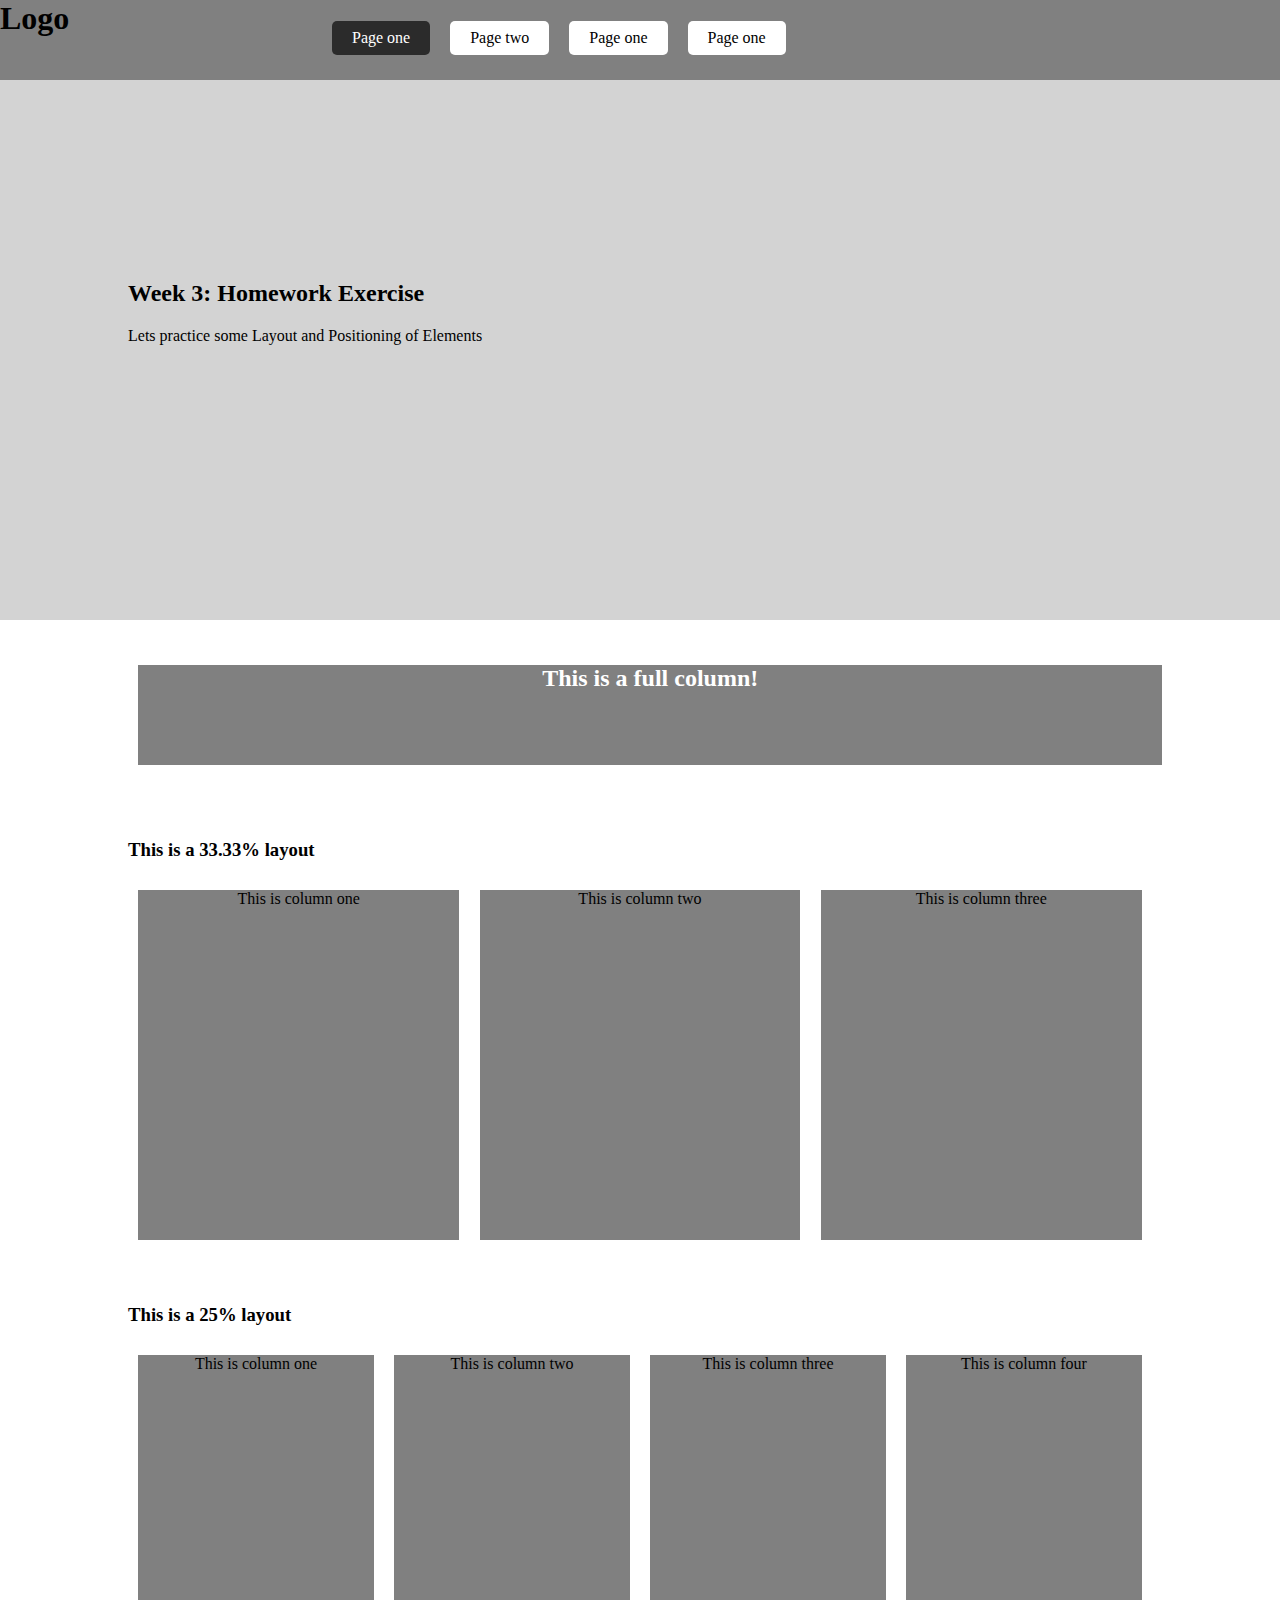
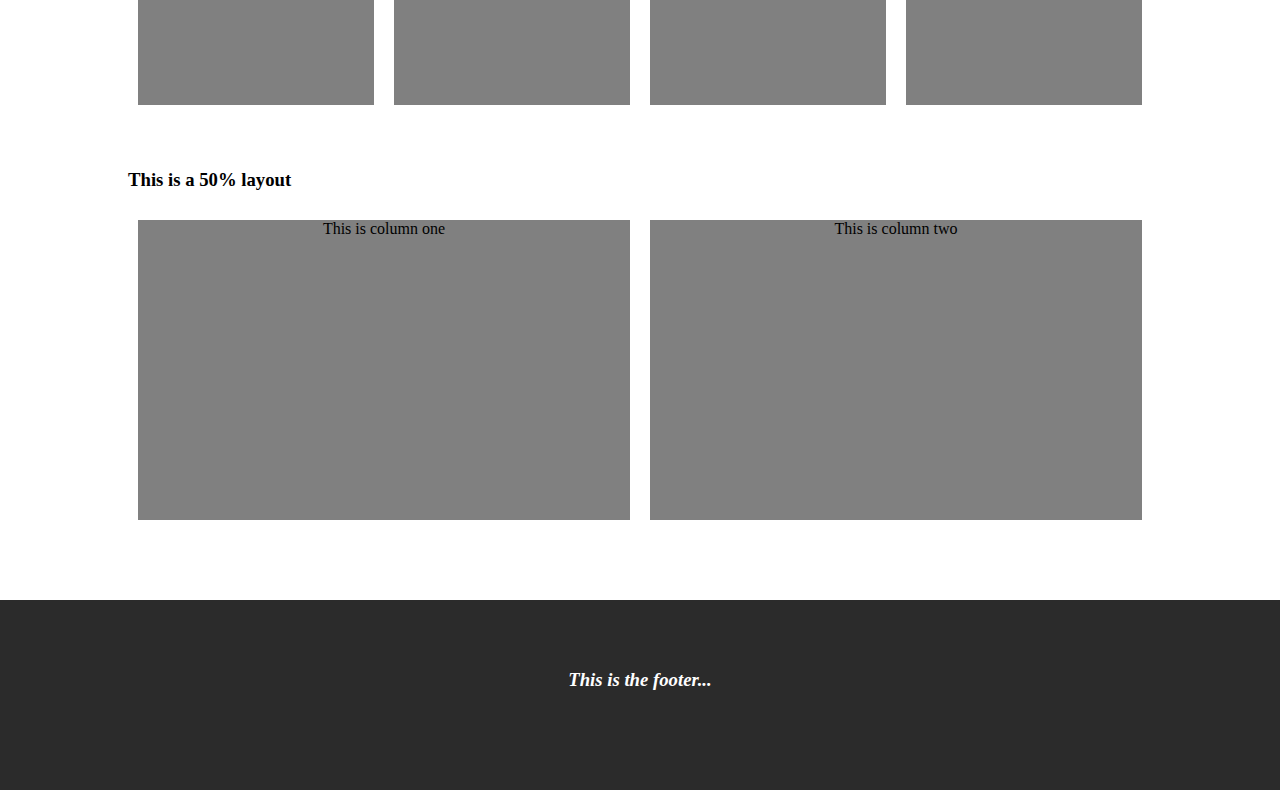
<file: index.html>
<!DOCTYPE html>
<html lang="en">
<head>
    <meta charset="UTF-8">
    <meta http-equiv="X-UA-Compatible" content="IE=edge">
    <meta name="viewport" content="width=device-width, initial-scale=1.0">
    <title>Week 3: Homework Exercise</title>

    <link rel="stylesheet" href="CSS/Main.css">
</head>
<body>
     <nav>
        <div class="logo"><h1>Logo</h1></div>
        <div class="nav-con">
            <ul>
              <a href="/index.html"><li class="active">Page one</li></a>
              <a href="Pages/Page2.html"><li>Page two</li></a>
              <a href="Pages/Page3.html"><li>Page one</li></a>
              <a href="Pages/Page4.html"><li>Page one</li></a> 
            </ul>
        </div>
     </nav>

    <header>
        <div class="heading">
            <h2>Week 3: Homework Exercise</h2>
            <p>Lets practice some Layout and Positioning of Elements</p>
        </div>
    </header>

    <section class="full">
        <div class="col-12"><h2>This is a full column!</h2></div>
    </section>

    <section class="third">
        <h3>This is a 33.33% layout</h3>
        <div class="col-4">This is column one</div>
        <div class="col-4">This is column two</div>
        <div class="col-4">This is column three</div>
     </section>

     <section class="quarter">
        <h3>This is a 25% layout</h3>
        <div class="col-3">This is column one</div>
        <div class="col-3">This is column two</div>
        <div class="col-3">This is column three</div>
        <div class="col-3">This is column four</div>
     </section>

     <section class="half">
        <h3>This is a 50% layout</h3>
        <div class="col-6">This is column one</div>
        <div class="col-6">This is column two</div>
     </section>

    <footer><h3>This is the footer...</h3></footer>
</body>
</html>
</file>
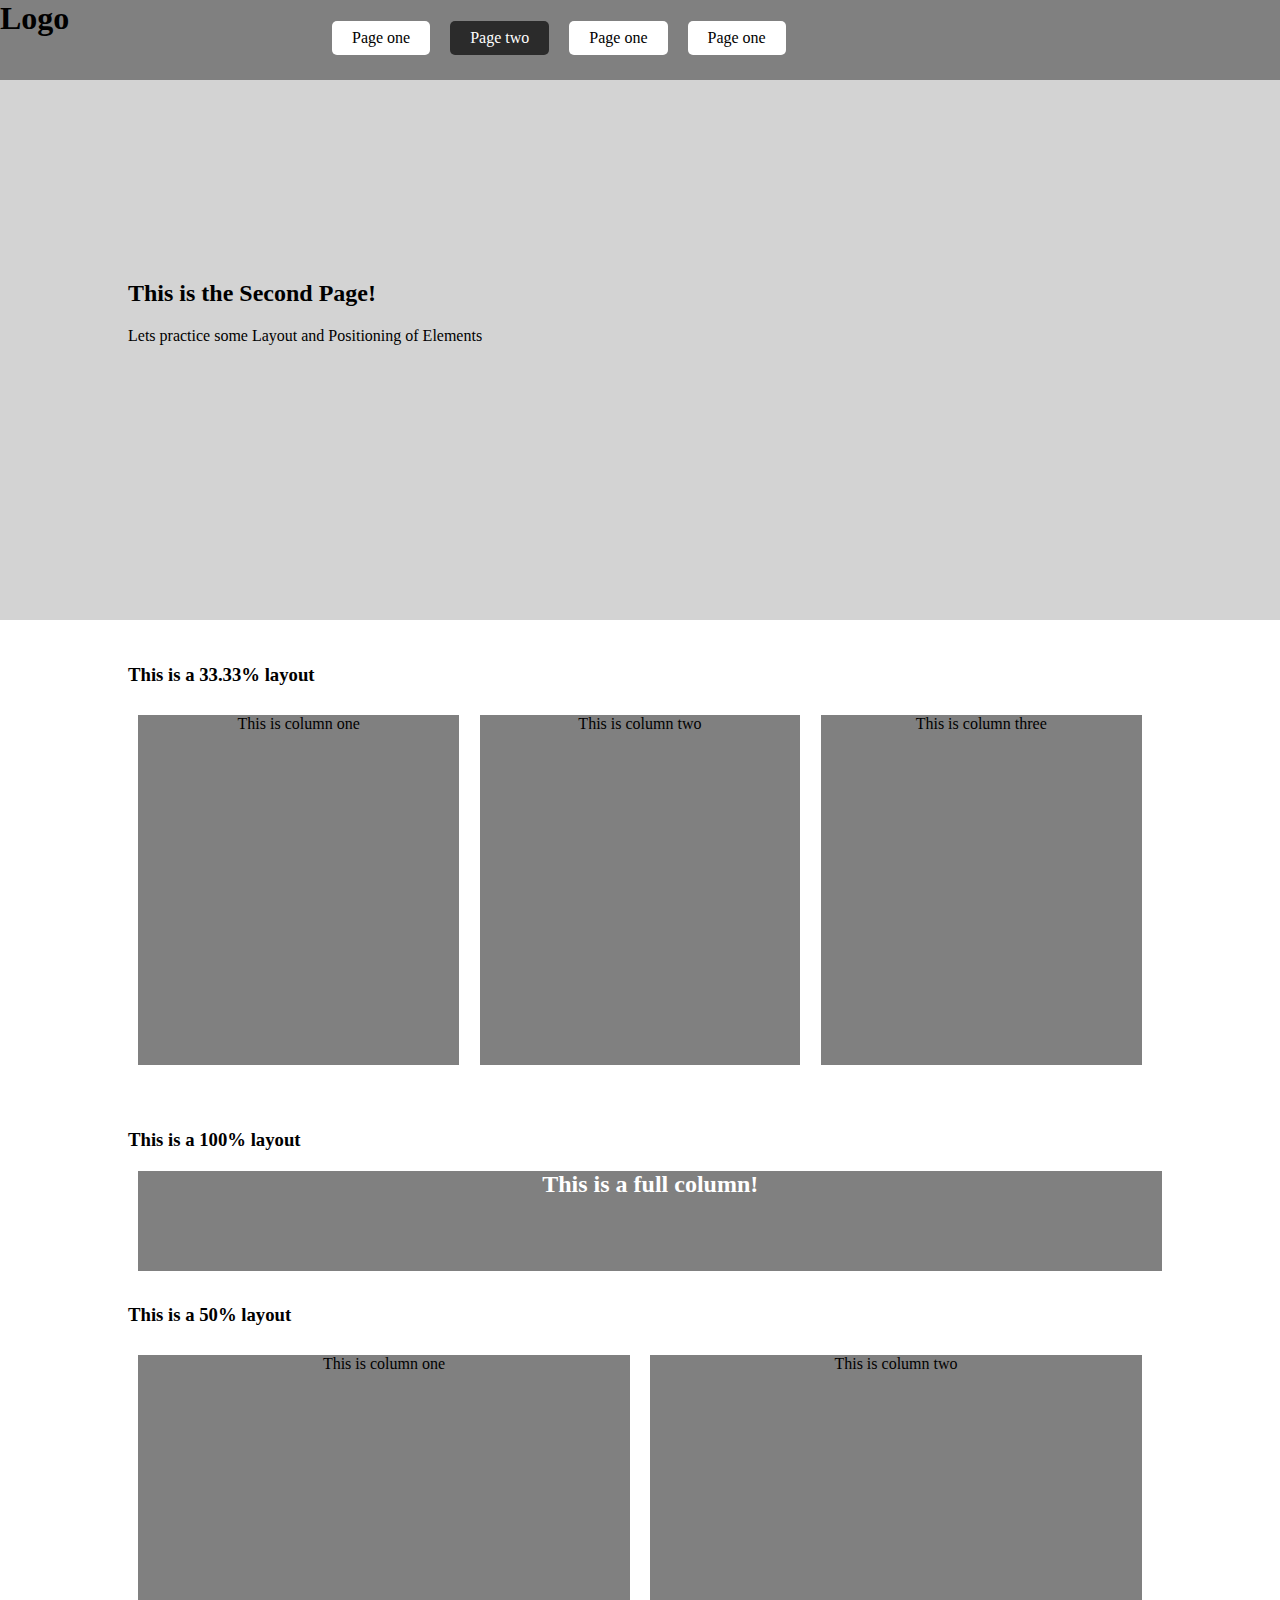
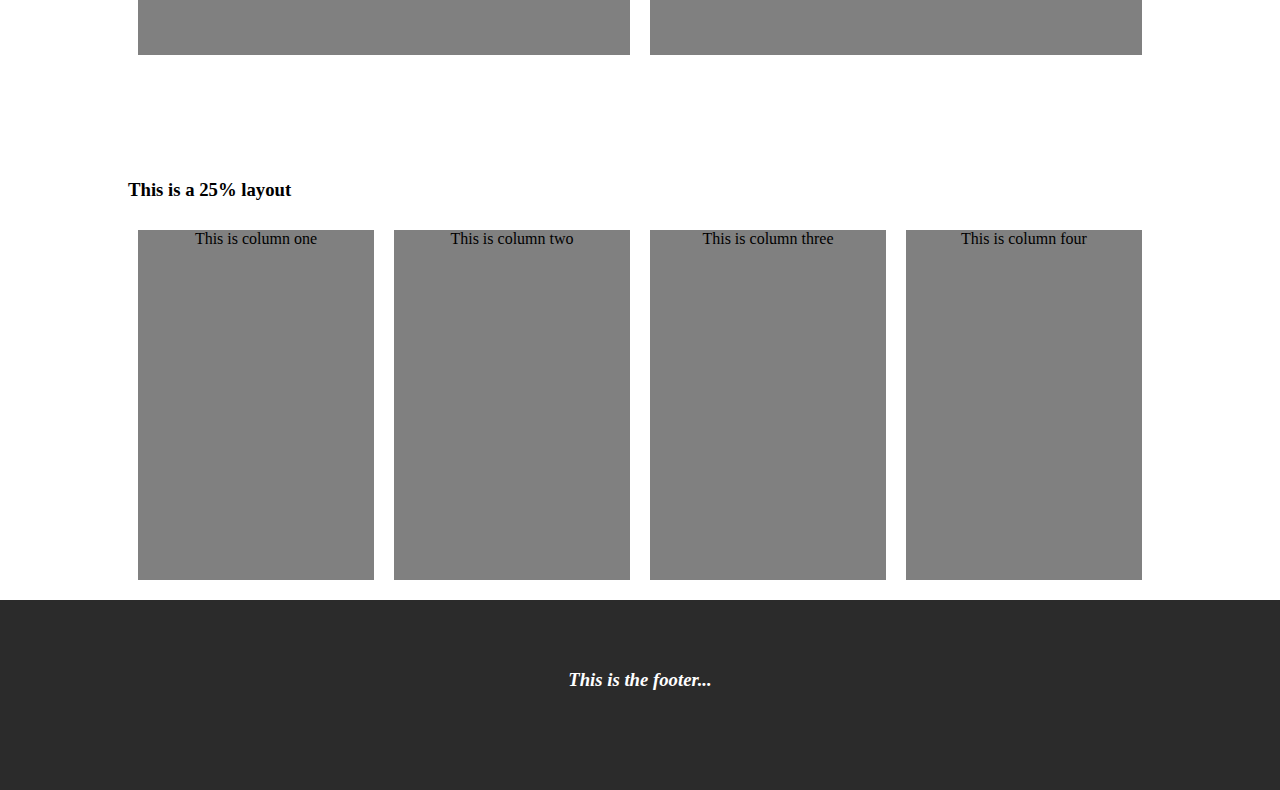
<file: Pages/Page2.html>
<!DOCTYPE html>
<html lang="en">
<head>
    <meta charset="UTF-8">
    <meta http-equiv="X-UA-Compatible" content="IE=edge">
    <meta name="viewport" content="width=device-width, initial-scale=1.0">
    <title>Week 3: Homework Exercise</title>

    <link rel="stylesheet" href="/CSS/Main.css">
</head>
<body>
     <nav>
        <div class="logo"><h1>Logo</h1></div>
        <div class="nav-con">
            <ul>
              <a href="/index.html"><li>Page one</li></a>
              <a href="Pages/Page2.html"><li class="active">Page two</li></a>
              <a href="Pages/Page3.html"><li>Page one</li></a>
              <a href="Pages/Page4.html"><li>Page one</li></a> 
            </ul>
        </div>
     </nav>

    <header>
        <div class="heading">
            <h2>This is the Second Page!</h2>
            <p>Lets practice some Layout and Positioning of Elements</p>
        </div>
    </header>

    <section class="third">
        <h3>This is a 33.33% layout</h3>
        <div class="col-4">This is column one</div>
        <div class="col-4">This is column two</div>
        <div class="col-4">This is column three</div>
     </section>

     <section class="full">
        <h3>This is a 100% layout</h3>
        <div class="col-12"><h2>This is a full column!</h2></div>
     </section>

     <section class="half">
        <h3>This is a 50% layout</h3>
        <div class="col-6">This is column one</div>
        <div class="col-6">This is column two</div>
     </section>

     <section class="quarter">
        <h3>This is a 25% layout</h3>
        <div class="col-3">This is column one</div>
        <div class="col-3">This is column two</div>
        <div class="col-3">This is column three</div>
        <div class="col-3">This is column four</div>
     </section>

    <footer><h3>This is the footer...</h3></footer>
</body>
</html>
</file>
<file: CSS/Main.css>
html,body,h1{
    margin: 0;
    padding: 0;
}

nav{
    width: 65%;
    height: 80px;
    background-color: grey;
    padding-right: 35%;
}


header {
    width: 90%;
    height: 40vh;
    background-color: lightgray;
    padding-left: 10%;
    padding-top: 20vh;
}

footer{
    width: 100%;
    height: 140px;
    background-color: #2b2b2b;
    color: white;
    text-align: center;
    padding-top: 50px;
    font-style: italic;
}

section{
    width: 80%;
    padding-left: 10%;
    padding-right: 10%;
    padding-top: 25px;
    padding-top: 25px;
}

.logo {
    width: 200px;
    float: left;
}

.nav-con {
    width: 550px;
    height: 50px;
    float: right;
    margin-top: 5px;
}

.nav-con ul{
    list-style: none;
}

.nav-con li{
    float: left;
    height: 26px;
    background-color: white;
    color: black;
    border-radius: 5px;
    padding-left: 20px;
    padding-right: 20px;
    margin-left: 10px;
    margin-right: 10px;
    padding-top: 8px;
}

.nav-con li:hover{
    background-color: #2b2b2b;
    color: white;
    cursor: pointer;
}

.active{
    background-color: #2b2b2b !important;
    color: white !important;
}

.heading {
    float: left;
}

.full{
    height: 150px;
}

.col-12{
    width: 100%;
    height: 100px;
    background-color: gray;
    color: white;
    font-weight: bold;
    text-align: center;
    margin: 1%;
}

.half{
    height: 450px;
}

.col-6{
    width: 48%;
    height: 300px;
    background-color: gray;
    text-align: center;
    margin: 1%;
    float: left;
}

.third{
    height: 440px;
}

.col-4{
    width: 31.33%;
    height: 350px;
    background-color: gray;
    text-align: center;
    margin: 1%;
    float: left;
}

.quarter{
    height: 440px;
}

.col-3{
    width: 23%;
    height: 350px;
    background-color: gray;
    text-align: center;
    margin: 1%;
    float: left;
}
</file>
